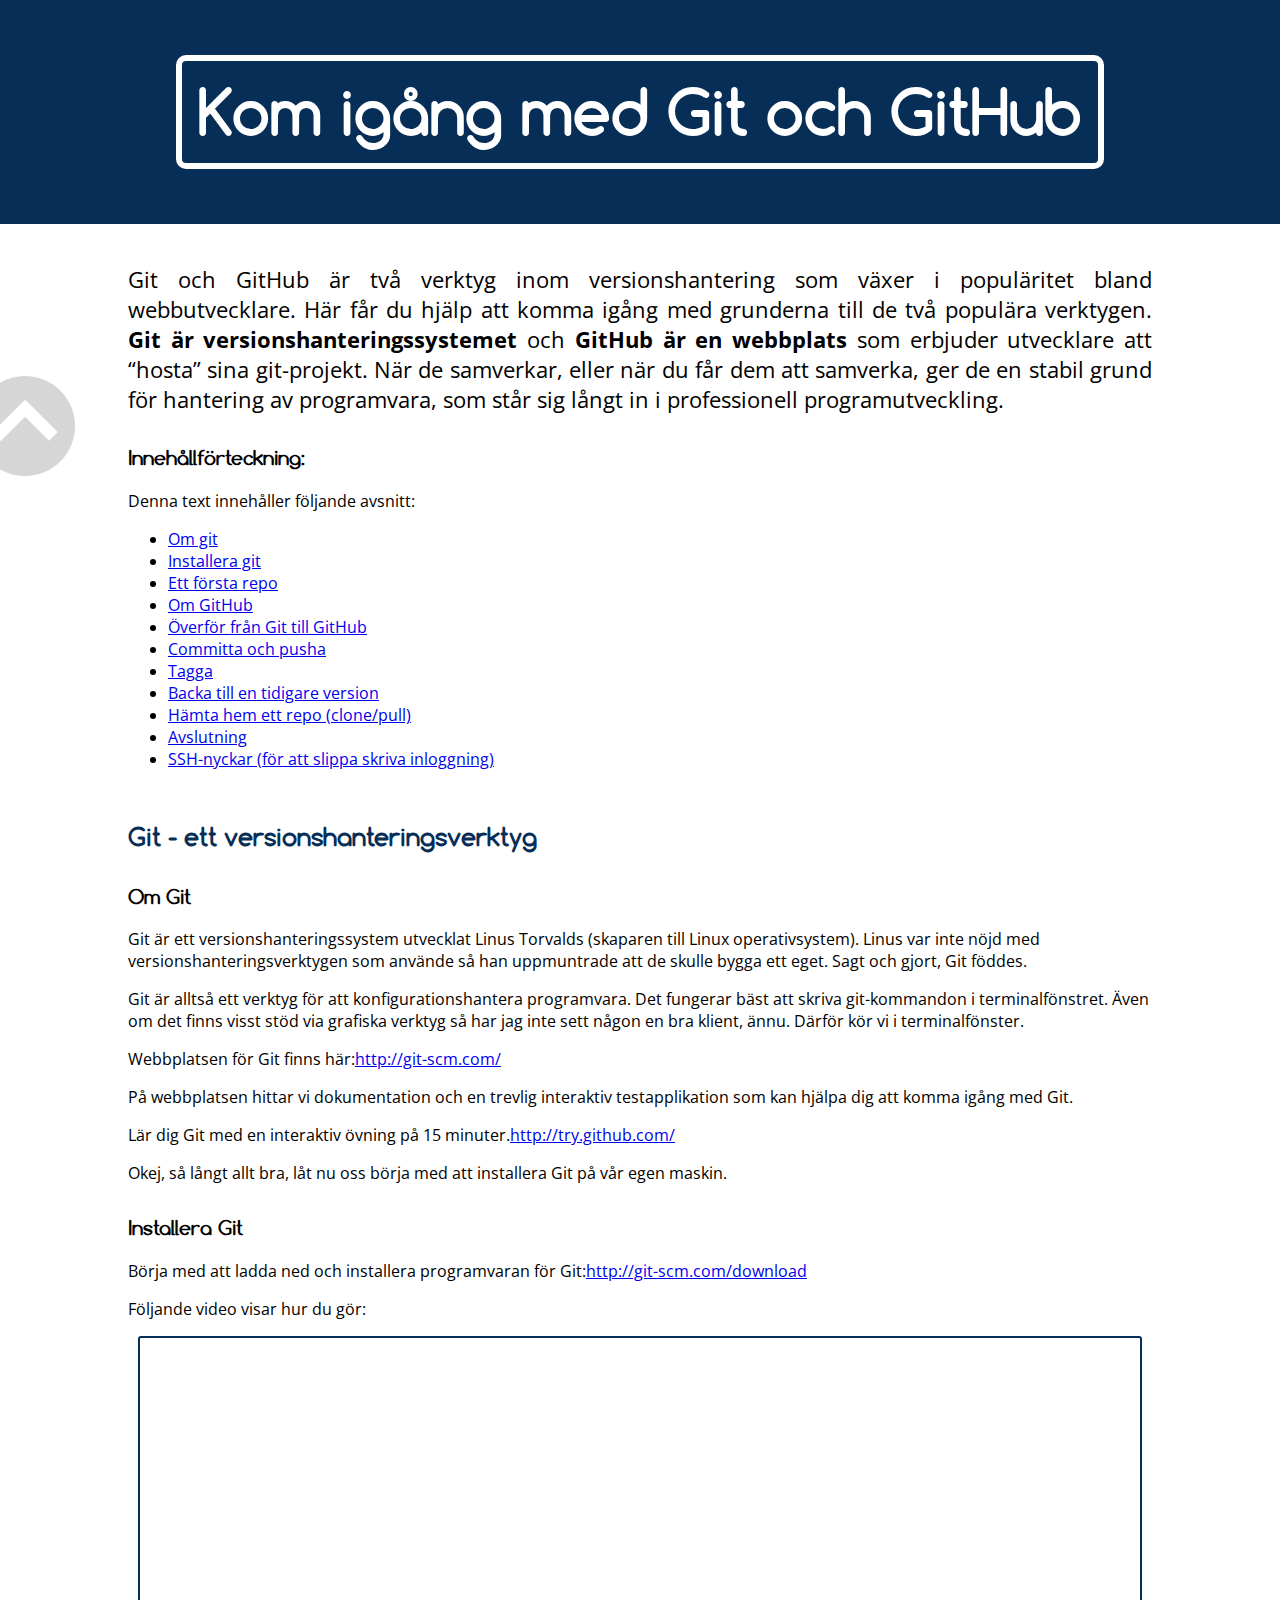
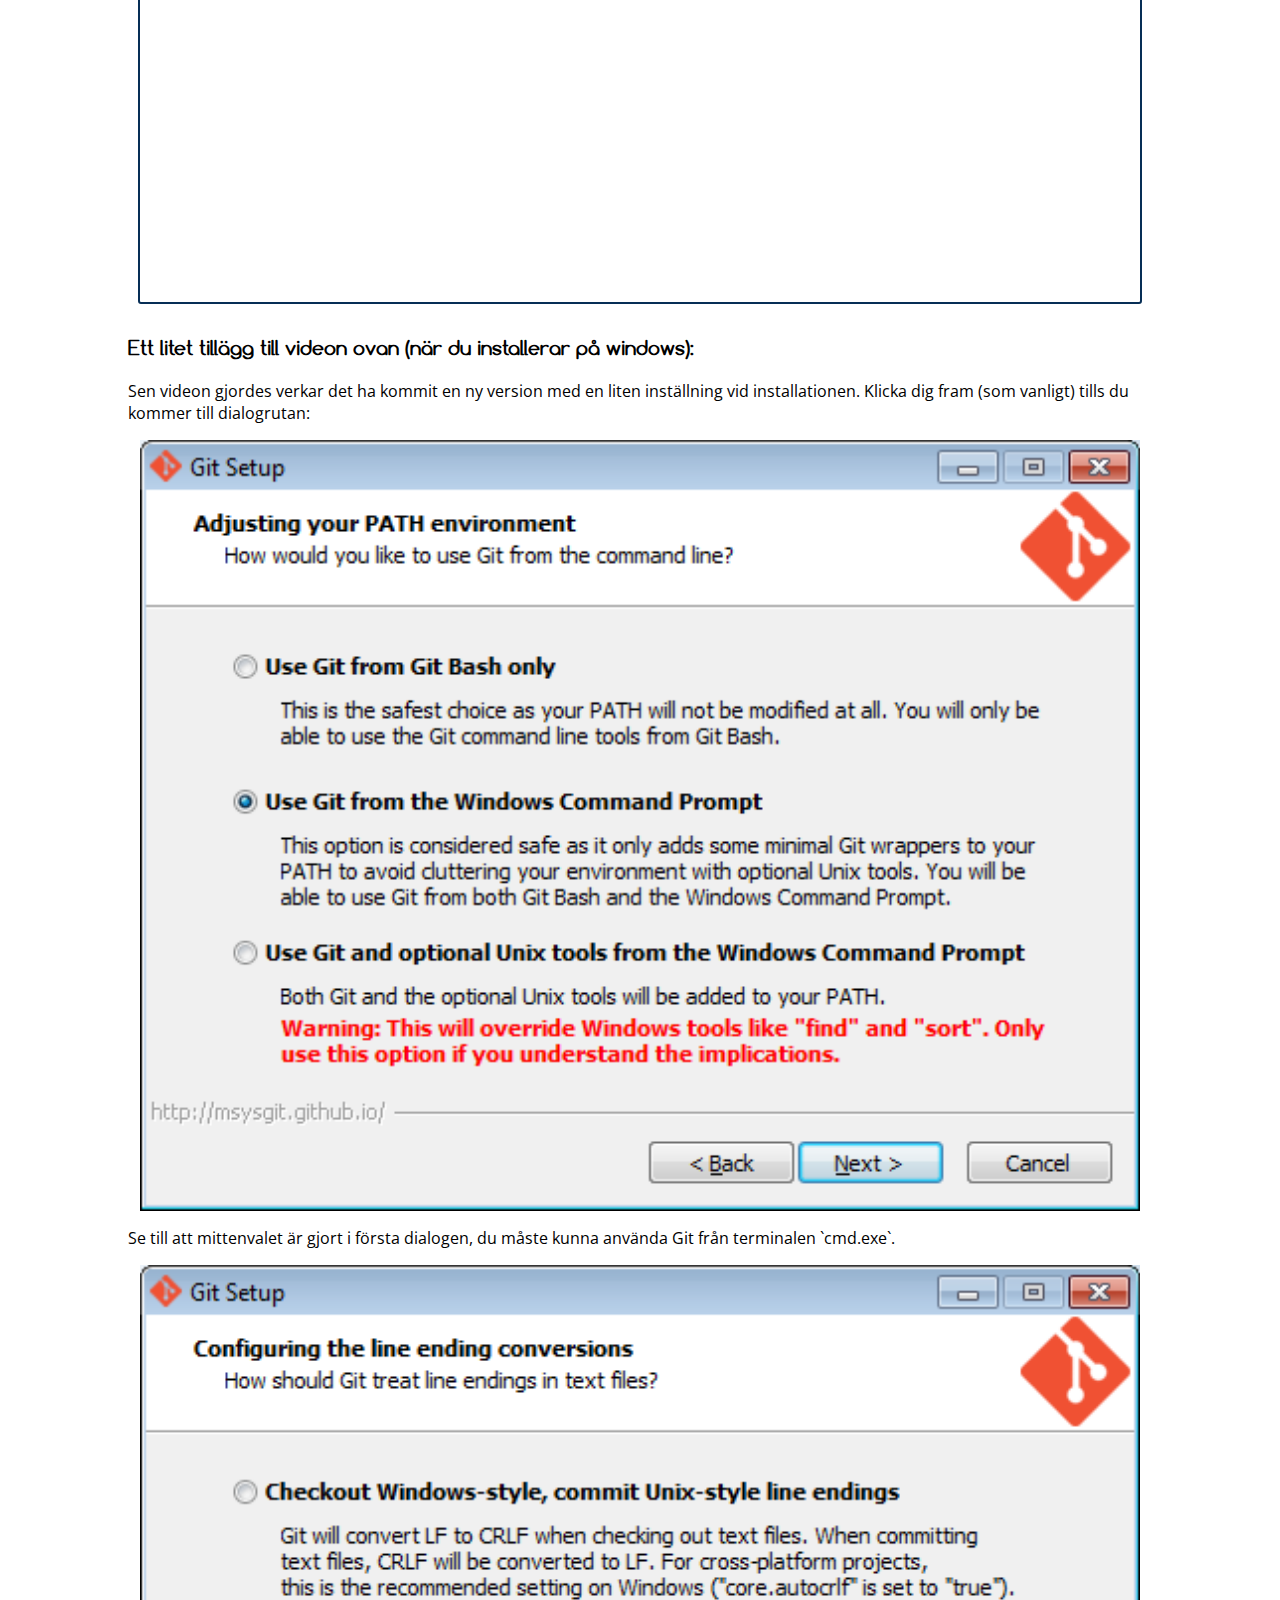
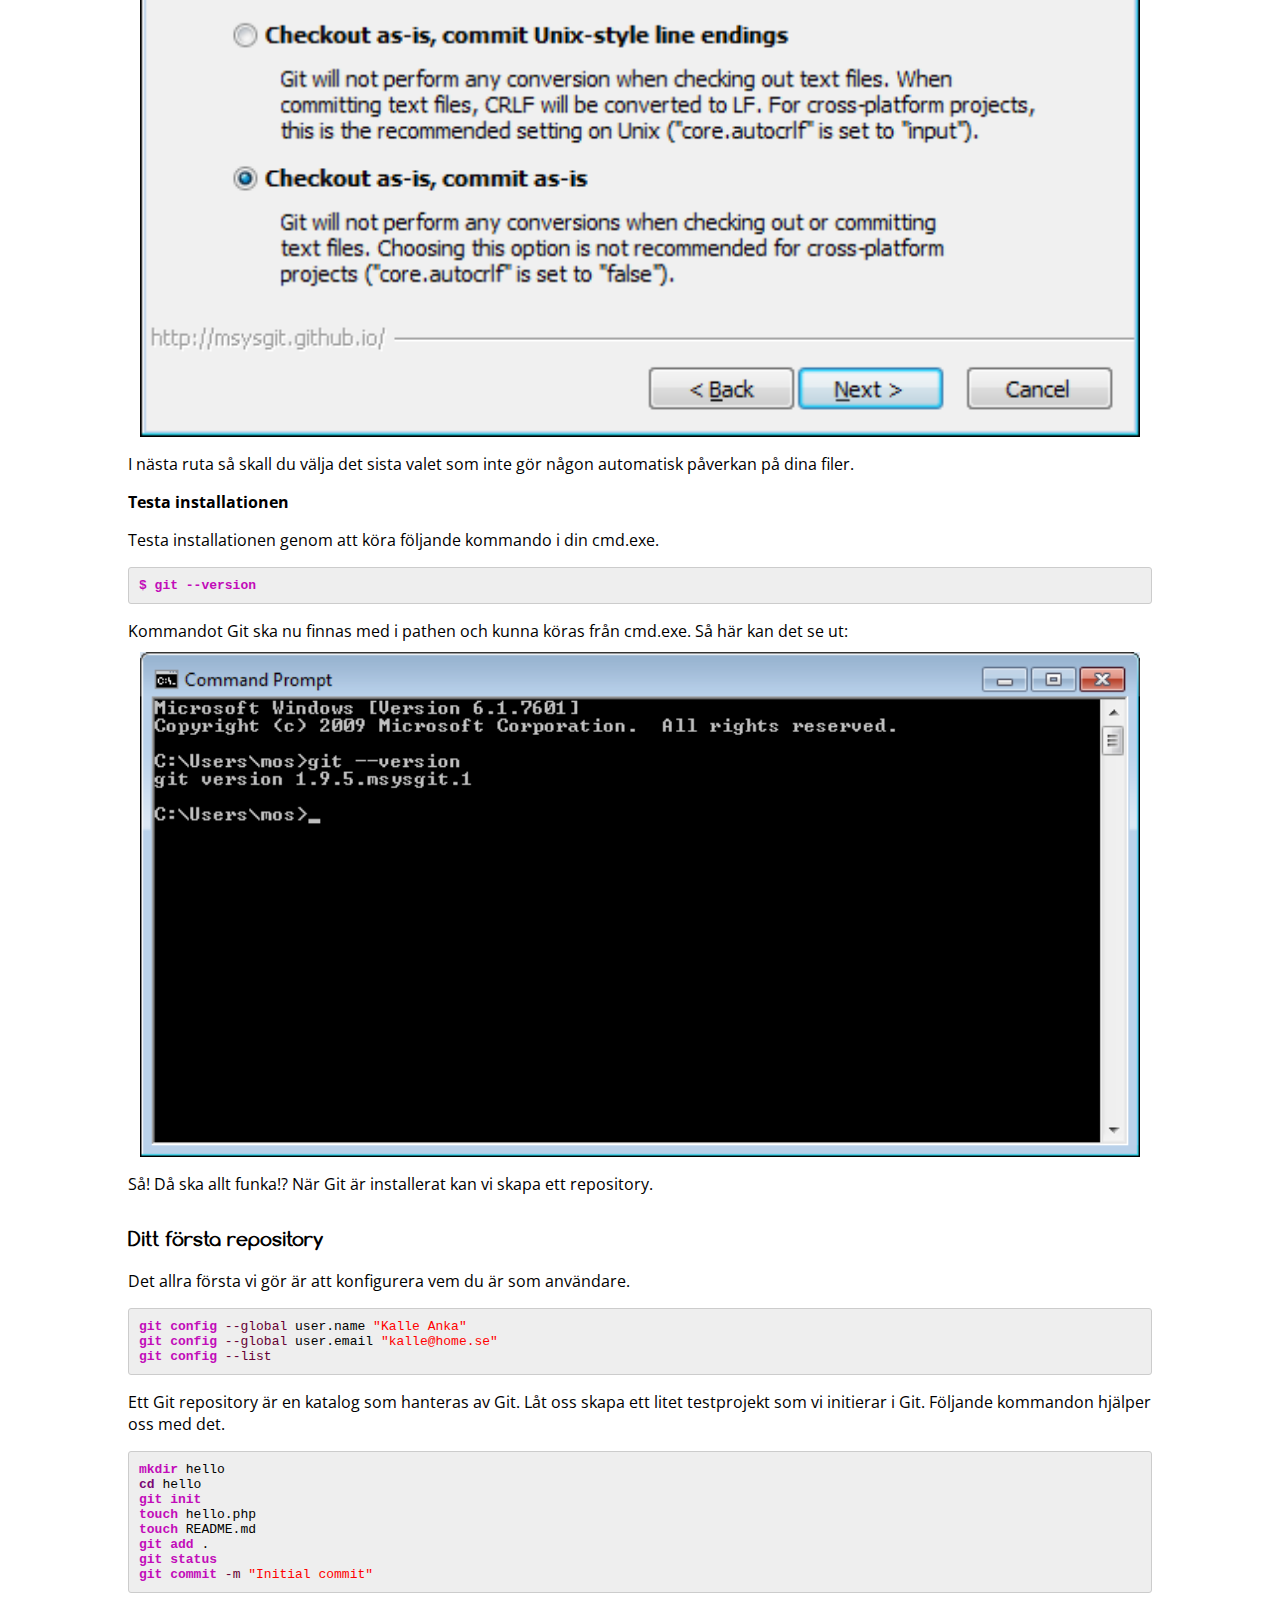
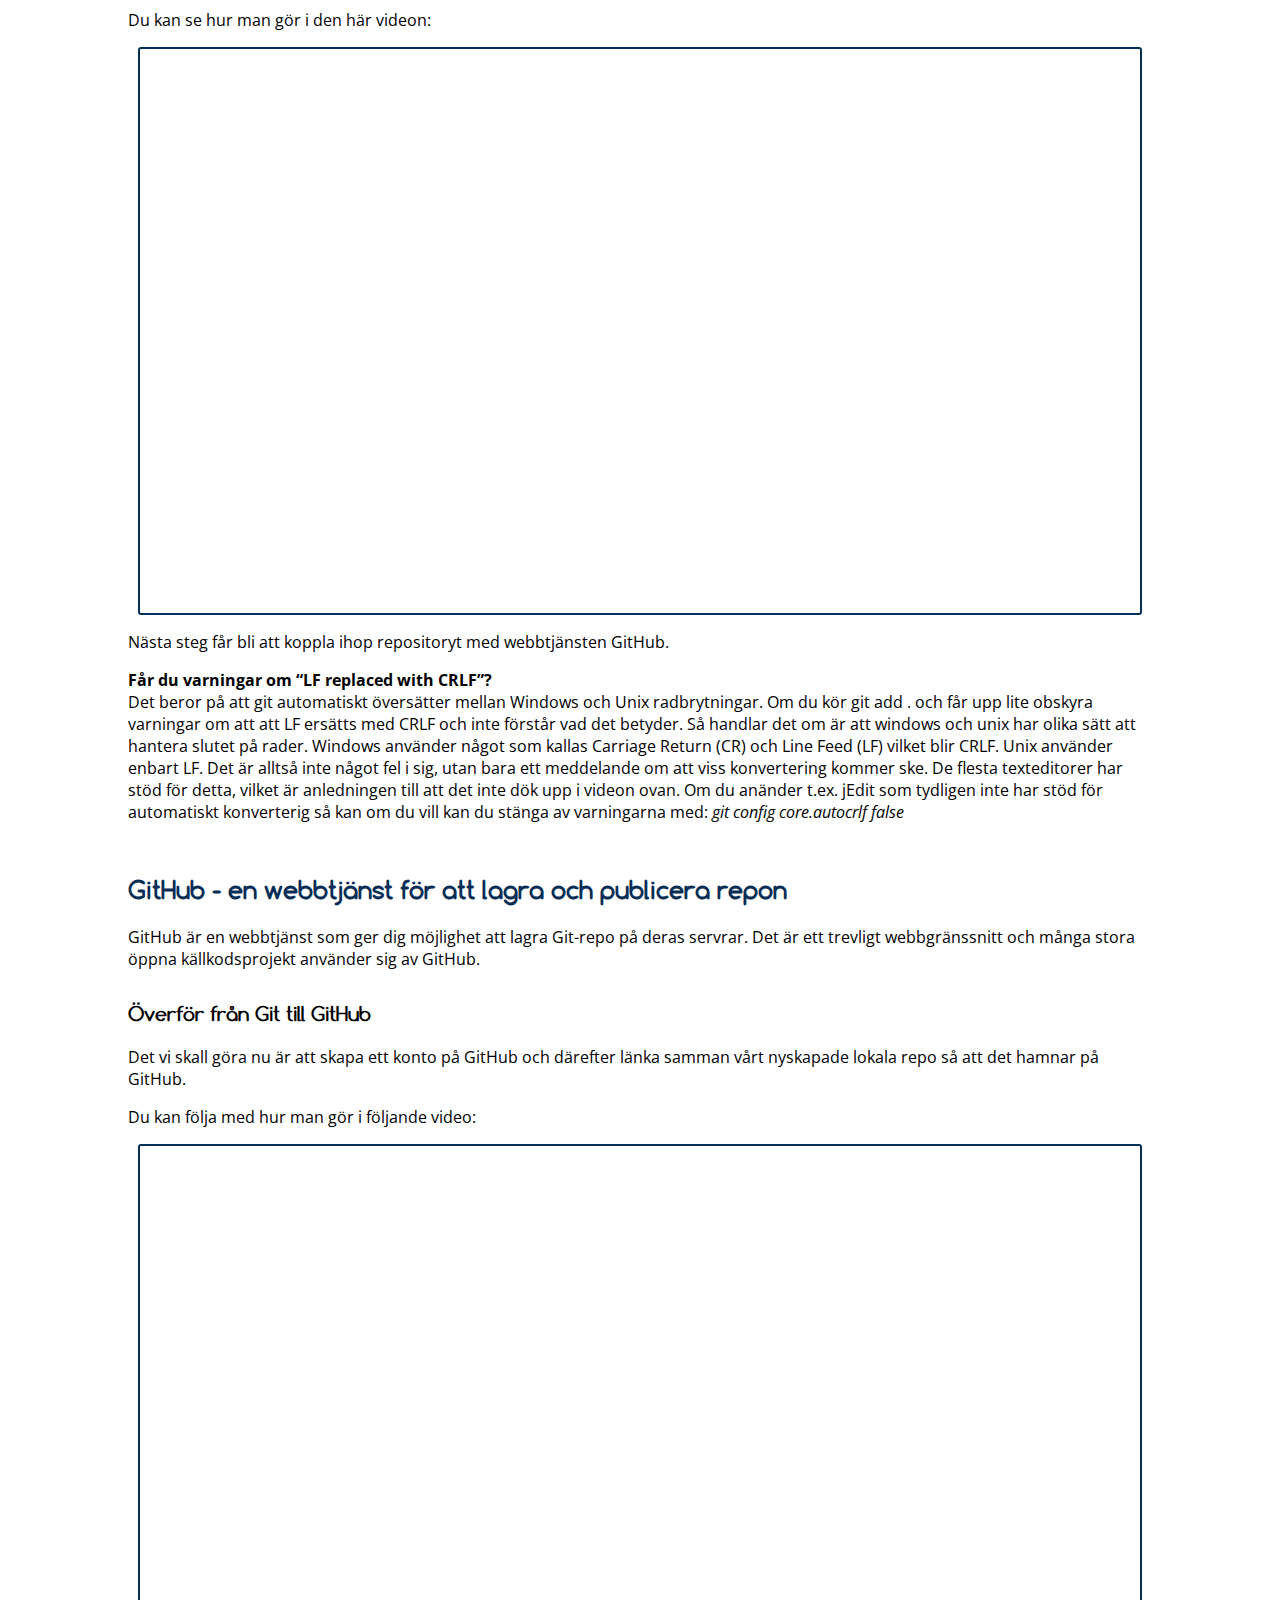
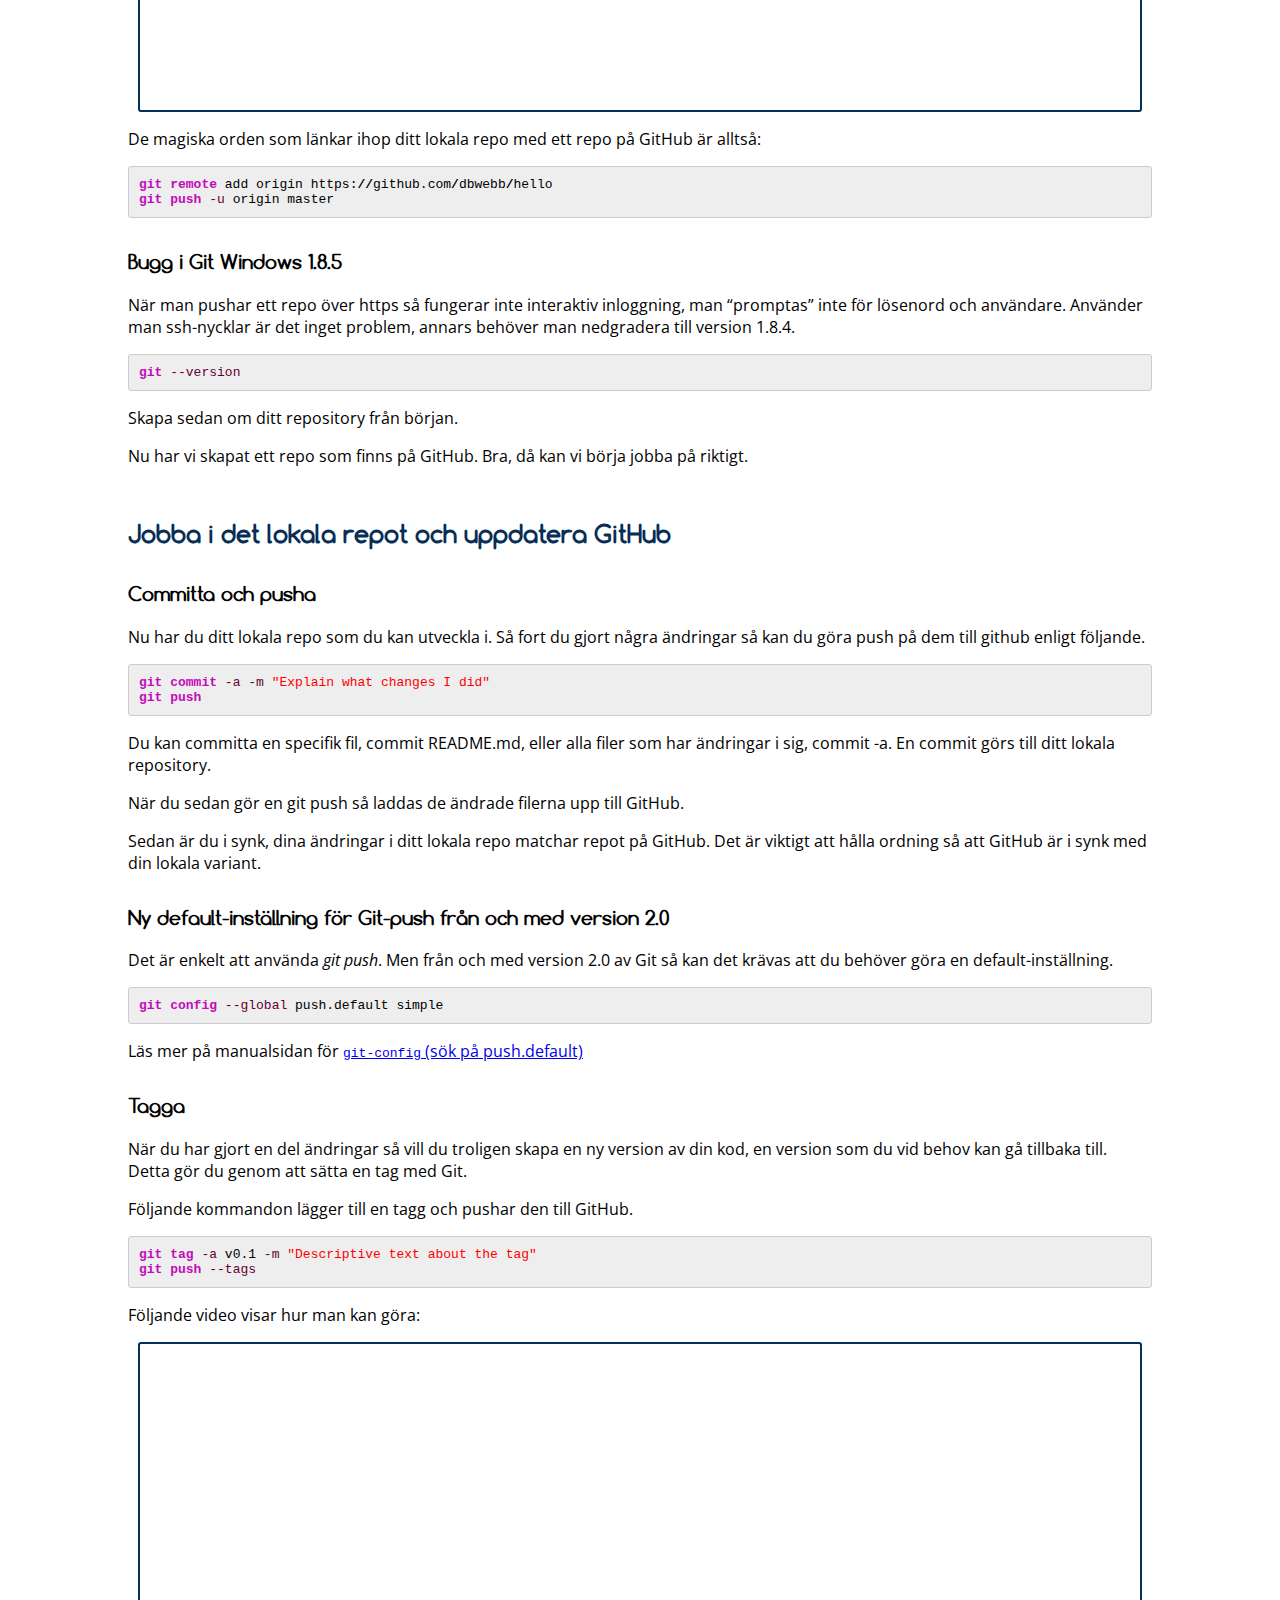
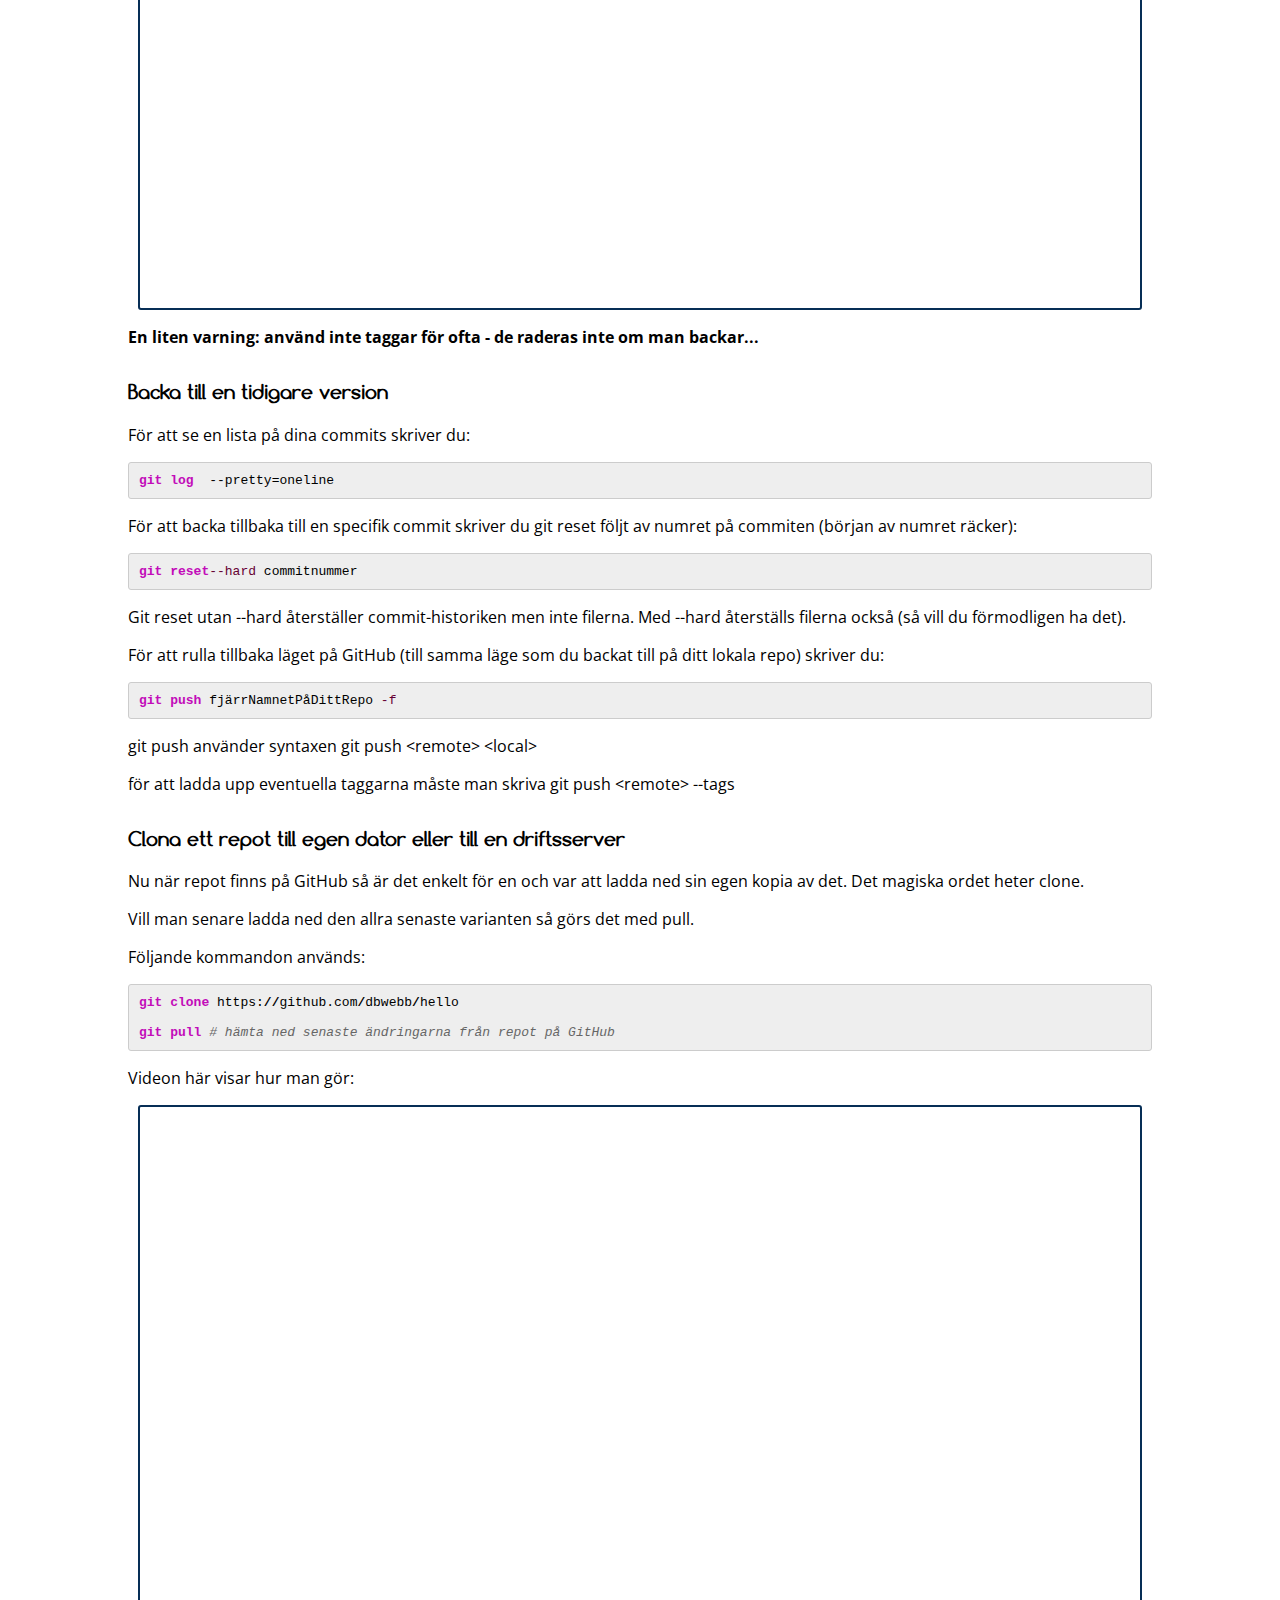
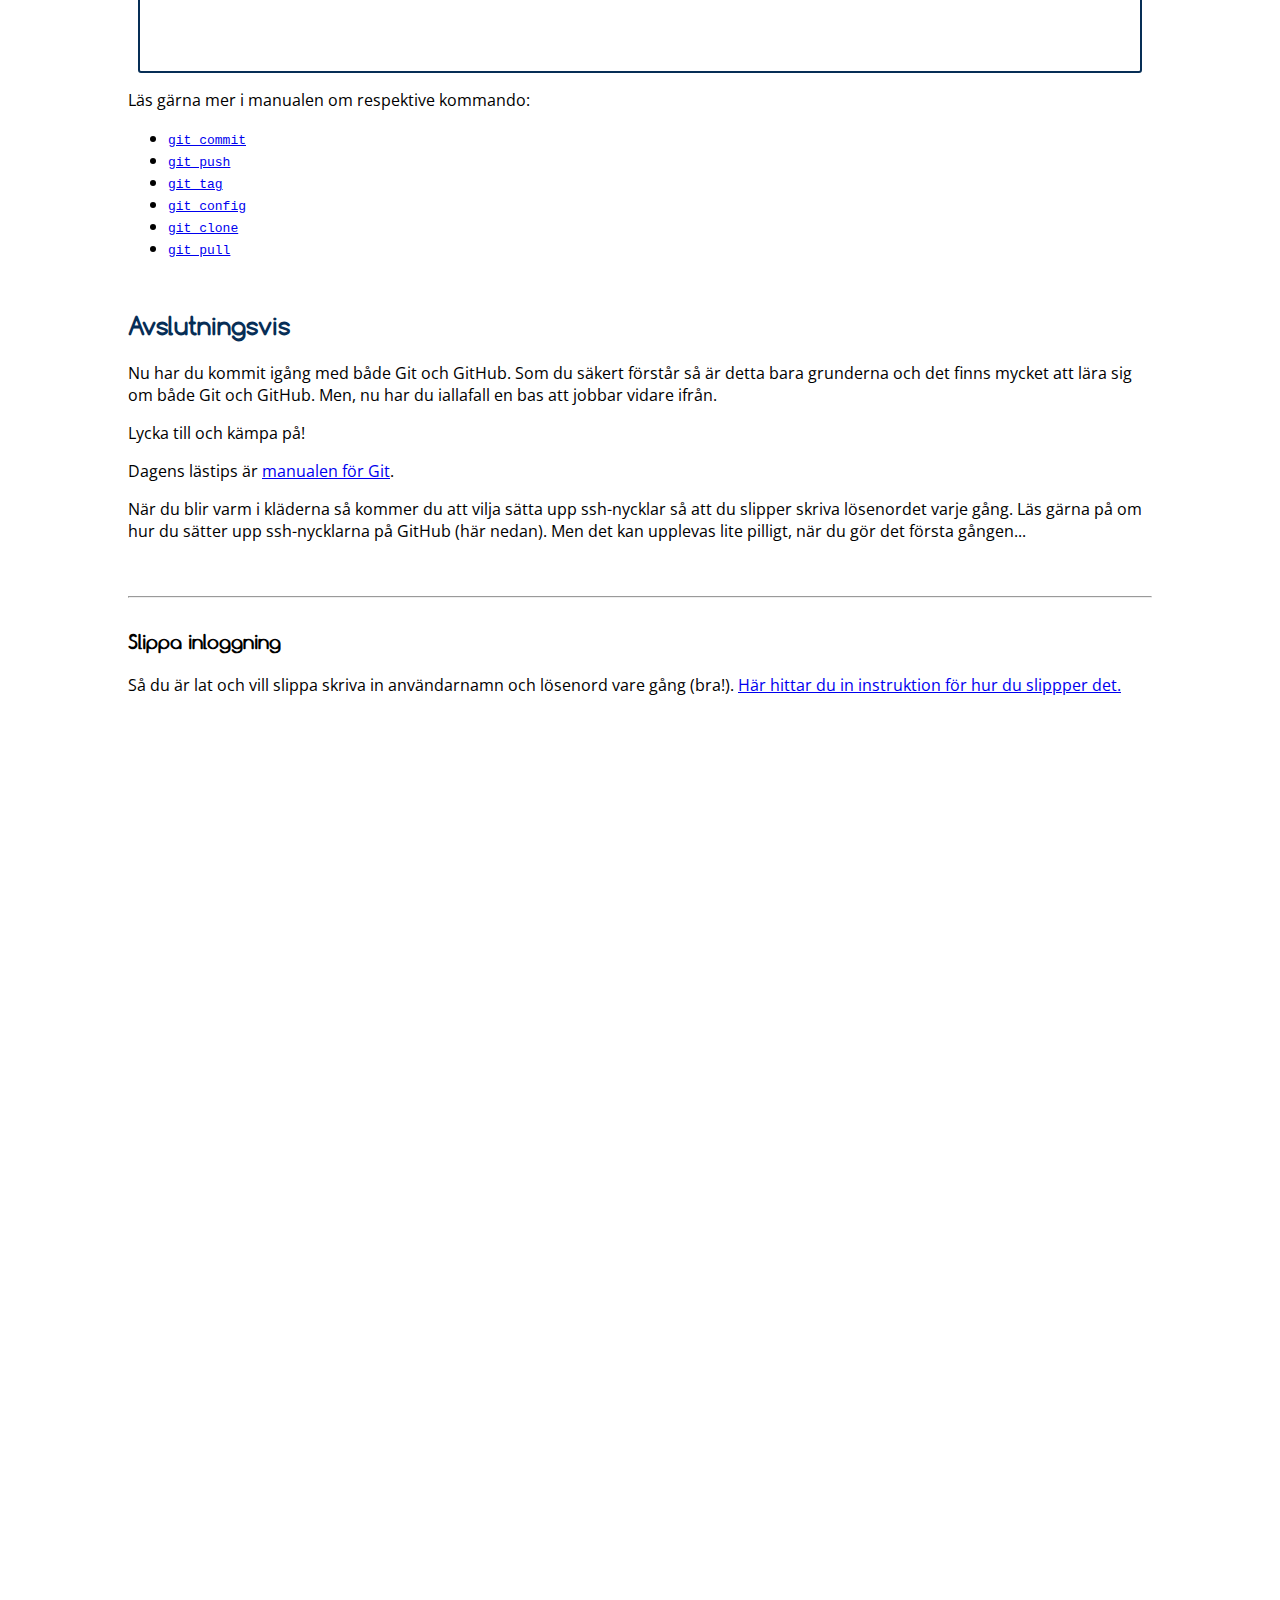
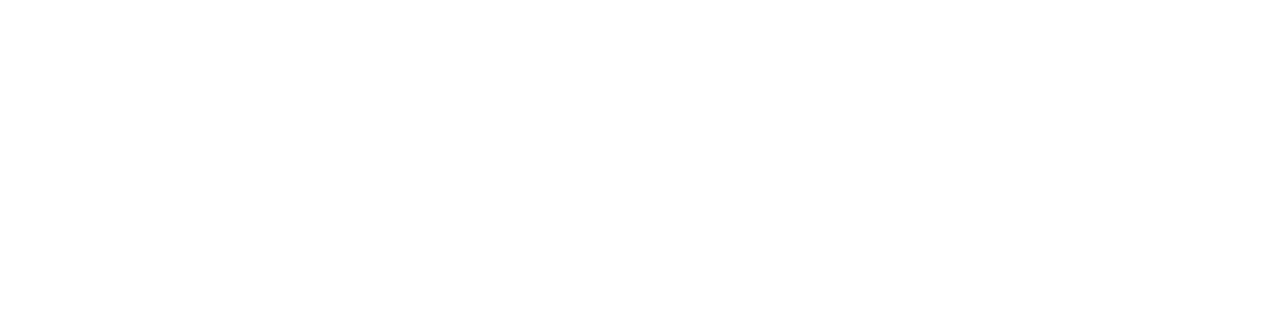
<file: git/index.html>
<!DOCTYPE html>
<html>
<head>
	<meta charset="utf-8" />
	<title>En guide till GitHub</title>
	<link rel="stylesheet" type="text/css" href="css/style.css">
	<link href='https://fonts.googleapis.com/css?family=Open+Sans:400,300' rel='stylesheet' type='text/css'>
</head>
<body>

<a href="#top"><div id="totop"><img src="img/up-grey-arrow.png"></div></a>
<a name="top"><header>
<h1>Kom igång med Git och GitHub</h1>
</header></a>

<article>
<p class="ingress">Git och GitHub är två verktyg inom versionshantering som växer i populäritet bland webbutvecklare. Här får du hjälp att komma igång med grunderna till de två populära verktygen. <strong>Git är versionshanteringssystemet</strong> och <strong>GitHub är en webbplats</strong> som erbjuder utvecklare att “hosta” sina git-projekt. När de samverkar, eller när du får dem att samverka, ger de en stabil grund för hantering av programvara, som står sig långt in i professionell programutveckling.</p>

<div>
<h3>Innehållförteckning:</h3>
<p>Denna text innehåller följande avsnitt:</p>
<ul>
	<li><a href="#aboutgit">Om git</a></li>
	<li><a href="#installgit">Installera git</a></li>
	<li><a href="#firstrepo">Ett första repo</a></li>
	<li><a href="#aboutgithub">Om GitHub</a></li>
	<li><a href="#transfertogithub">Överför från Git till GitHub</a></li>
	<li><a href="#commitpush">Committa och pusha</a></li>
	<li><a href="#tag">Tagga</a></li>
	<li><a href="#reset">Backa till en tidigare version</a></li>
	<li><a href="#clone">Hämta hem ett repo (clone/pull)</a></li>
	<li><a href="#resume">Avslutning</a></li>
	<li><a href="#nologin">SSH-nyckar (för att slippa skriva inloggning)</a></li>
</ul>
</div>

<h2>Git - ett versionshanteringsverktyg</h2>

<a name="aboutgit"><h3>Om Git</h3></a>

<p>Git är ett versionshanteringssystem utvecklat Linus Torvalds (skaparen till Linux operativsystem). Linus var inte nöjd med versionshanteringsverktygen som använde så han uppmuntrade att de skulle bygga ett eget. Sagt och gjort, Git föddes.</p>

<p>Git är alltså ett verktyg för att konfigurationshantera programvara. Det fungerar bäst att skriva git-kommandon i terminalfönstret. Även om det finns visst stöd via grafiska verktyg så har jag inte sett någon en bra klient, ännu. Därför kör vi i terminalfönster.</p>

<p>Webbplatsen för Git finns här:<a href="http://git-scm.com/">http://git-scm.com/</a>

<p>På webbplatsen hittar vi dokumentation och en trevlig interaktiv testapplikation som kan hjälpa dig att komma igång med Git.</p>

<p>Lär dig Git med en interaktiv övning på 15 minuter.<a href="http://try.github.com">http://try.github.com/</a></p>

<p>Okej, så långt allt bra, låt nu oss börja med att installera Git på vår egen maskin.</p>

<a name="installgit"><h3>Installera Git</h3></a>

<p>Börja med att ladda ned och installera programvaran för Git:<a href="http://git-scm.com/download">http://git-scm.com/download</a></p>

<p>Följande video visar hur du gör:</p>

<iframe src="https://www.youtube.com/embed/QvZXkGrHi-Y" frameborder="0" allowfullscreen></iframe>

<h3>Ett litet tillägg till videon ovan (när du installerar på windows):</h3>
<p>Sen videon gjordes verkar det ha kommit en ny version med en liten inställning vid installationen. Klicka dig fram (som vanligt) tills du kommer till dialogrutan:</p>

<img src="img/git-install-to-path.png" alt="ange installationssökväg">

<p>Se till att mittenvalet är gjort i första dialogen, du måste kunna använda Git från terminalen `cmd.exe`.</p>

<img src="img/git-install-as-is.png" alt="ange installationssökväg">

<p>I nästa ruta så skall du välja det sista valet som inte gör någon automatisk påverkan på dina filer.</p>

<p><strong>Testa installationen</strong></p>

<p>Testa installationen genom att köra följande kommando i din cmd.exe.</p>

<pre class="bash geshi">
<span class="kw2">$ git --version</span>
</pre>

<p>Kommandot Git  ska nu finnas med i pathen och kunna köras från cmd.exe. Så här kan det se ut:

<img src="img/git-version.png" alt="ange installationssökväg">

<p>Så! Då ska allt funka!? När Git är installerat kan vi skapa ett repository.</p>

<a name="firstrepo"><h3>Ditt första repository</h3></a>

<p>Det allra första vi gör är att konfigurera vem du är som användare.</p>

<pre class="bash geshi">
<span class="kw2">git config</span> <span class="re5">--global</span> user.name <span class="st0">"Kalle Anka"</span>
<span class="kw2">git config</span> <span class="re5">--global</span> user.email <span class="st0">"kalle@home.se"</span>
<span class="kw2">git config</span> <span class="re5">--list</span>
</pre>

<p>Ett Git repository är en katalog som hanteras av Git. Låt oss skapa ett litet testprojekt som vi initierar i Git. Följande kommandon hjälper oss med det.</p>

<pre class="bash geshi">
<span class="kw2">mkdir</span> hello
<span class="kw3">cd</span> hello
<span class="kw2">git init</span>
<span class="kw2">touch</span> hello.php 
<span class="kw2">touch</span> README.md
<span class="kw2">git add</span> .
<span class="kw2">git status</span>
<span class="kw2">git commit</span> <span class="re5">-m</span> <span class="st0">"Initial commit"</span></pre>

<p>Du kan se hur man gör i den här videon:</p>

<iframe  src="https://www.youtube.com/embed/08akJnBmrwo" frameborder="0" allowfullscreen></iframe>

<p>Nästa steg får bli att koppla ihop repositoryt med webbtjänsten GitHub.</p>

<p><strong>Får du varningar om “LF replaced with CRLF”? </strong><br/>
Det beror på att git automatiskt översätter mellan Windows och Unix radbrytningar. Om du kör git add . och får upp lite obskyra varningar om att att LF ersätts med CRLF och inte förstår vad det betyder. Så handlar det om är att windows och unix har olika sätt att hantera slutet på rader. Windows använder något som kallas Carriage Return (CR) och Line Feed (LF) vilket blir CRLF. Unix använder enbart LF. 
Det är alltså inte något fel i sig, utan bara ett meddelande om att viss konvertering kommer ske. De flesta texteditorer har stöd för detta, vilket är anledningen till att det inte dök upp i videon ovan. Om du anänder t.ex. jEdit som tydligen inte har stöd för automatiskt konverterig så kan om du vill kan du stänga av varningarna med: <em>git config core.autocrlf false </em></p>

<a name="aboutgithub"><h2>GitHub - en webbtjänst för att lagra och publicera repon</h2></a>

<p>GitHub är en webbtjänst som ger dig möjlighet att lagra Git-repo på deras servrar. Det är ett trevligt webbgränssnitt och många stora öppna källkodsprojekt använder sig av GitHub.</p>

<a name="transfertogithub"><h3>Överför från Git till GitHub</h3></a>

<p>Det vi skall göra nu är att skapa ett konto på GitHub och därefter länka samman vårt nyskapade lokala repo så att det hamnar på GitHub.</p>

<p>Du kan följa med hur man gör i följande video:</p>

<iframe src="https://www.youtube.com/embed/f5vNcvG6z1Q" frameborder="0" allowfullscreen></iframe>

<p>De magiska orden som länkar ihop ditt lokala repo med ett repo på GitHub är alltså:</p>

<pre class="bash geshi">
<span class="kw2">git remote</span> add origin https:<span class="sy0">//</span>github.com<span class="sy0">/</span>dbwebb<span class="sy0">/</span>hello
<span class="kw2">git push</span> <span class="re5">-u</span> origin master
</pre>

<h3>Bugg i Git Windows 1.8.5</h3>

<p>När man pushar ett repo över https så fungerar inte interaktiv inloggning, man “promptas” inte för lösenord och användare. Använder man ssh-nycklar är det inget problem, annars behöver man nedgradera till version 1.8.4.</p>

<pre class="bash geshi"><span class="kw2">git</span> <span class="re5">--version</span></pre>

<p>Skapa sedan om ditt repository från början.</p>

<p>Nu har vi skapat ett repo som finns på GitHub. Bra, då kan vi börja jobba på riktigt.</p>

<h2>Jobba i det lokala repot och uppdatera GitHub</h2>

<a name="commitpush"><h3>Committa och pusha</h3>

<p>Nu har du ditt lokala repo som du kan utveckla i. Så fort du gjort några ändringar så kan du göra push på dem till github enligt följande.</p>

<pre class="bash geshi"><span class="kw2">git commit</span> <span class="re5">-a</span> <span class="re5">-m</span> <span class="st0">"Explain what changes I did"</span> 
<span class="kw2">git push</span></pre>

<p>Du kan committa en specifik fil, commit README.md, eller alla filer som har ändringar i sig, commit -a. En commit görs till ditt lokala repository.</p>

<p>När du sedan gör en git push så laddas de ändrade filerna upp till GitHub.</p>

<p>Sedan är du i synk, dina ändringar i ditt lokala repo matchar repot på GitHub. Det är viktigt att hålla ordning så att GitHub är i synk med din lokala variant.</p>

<h3>Ny default-inställning för Git-push från och med version 2.0</h3>

<p>Det är enkelt att använda <em>git push</em>. Men från och med version 2.0 av Git så kan det krävas att du behöver göra en default-inställning.</p>

<pre class="bash geshi"><span class="kw2">git config</span> <span class="re5">--global</span> push.default simple</pre>

<p>Läs mer på manualsidan för <a href="http://git-scm.com/docs/git-config"><code>git-config</code> (sök på push.default)</a></p>

<a name="tag"><h3>Tagga</h3></a>

<p>När du har gjort en del ändringar så vill du troligen skapa en ny version av din kod, en version som du vid behov kan gå tillbaka till. Detta gör du genom att sätta en tag med Git.</p>

<p>Följande kommandon lägger till en tagg och pushar den till GitHub.</p>

<pre class="bash geshi"><span class="kw2">git tag</span> <span class="re5">-a</span> v0.1 <span class="re5">-m</span> <span class="st0">"Descriptive text about the tag"</span> 
<span class="kw2">git push</span> <span class="re5">--tags</span></pre>

<p>Följande video visar hur man kan göra:</p>

<iframe src="https://www.youtube.com/embed/8yulcmIfWD8" frameborder="0" allowfullscreen></iframe>

<p><strong>En liten varning: använd inte taggar för ofta - de raderas inte om man backar...</strong></p>

<a name="reset"><h3>Backa till en tidigare version</h3></a>

<p>För att se en lista på dina commits skriver du:</p>

<pre class="bash geshi"><span class="kw2">git log </span> --pretty=oneline</pre>

<p>För att backa tillbaka till en specifik commit skriver du git reset följt av numret på commiten (början av numret räcker): </p>

<pre class="bash geshi"><span class="kw2">git reset</span><span class="re5">--hard</span> commitnummer</pre>

<p>Git reset utan --hard återställer commit-historiken men inte filerna. Med --hard återställs filerna också (så vill du förmodligen ha det).</p>

<p>För att rulla tillbaka läget på GitHub (till samma läge som du backat till på ditt lokala repo) skriver du: </p>

<pre class="bash geshi"><span class="kw2">git push</span> fjärrNamnetPåDittRepo <span class="re5">-f</span></pre>

<p>git push använder syntaxen git push &lt;remote&gt; &lt;local&gt;</p>
<p>för att ladda upp eventuella taggarna måste man skriva git push &lt;remote&gt; --tags	</p>

<a name="clone"><h3>Clona ett repot till egen dator eller till en driftsserver</h3></a>

<p>Nu när repot finns på GitHub så är det enkelt för en och var att ladda ned sin egen kopia av det. Det magiska ordet heter clone.</p>

<p>Vill man senare ladda ned den allra senaste varianten så görs det med pull.</p>

<p>Följande kommandon används:</p>

<pre class="bash geshi"><span class="kw2">git clone</span> https:<span class="sy0">//</span>github.com<span class="sy0">/</span>dbwebb<span class="sy0">/</span>hello
&nbsp;
<span class="kw2">git pull</span> <span class="co0"># hämta ned senaste ändringarna från repot på GitHub</span></pre>

<p>Videon här visar hur man gör:</p>

<iframe  src="https://www.youtube.com/embed/hCYgEqiKOjE" frameborder="0" allowfullscreen></iframe>

<p>Läs gärna mer i manualen om respektive kommando:</p>
<ul>
<li><a href="http://git-scm.com/docs/git-commit"><code>git commit</code></a></li>
<li><a href="http://git-scm.com/docs/git-push"><code>git push</code></a></li>
<li><a href="http://git-scm.com/docs/git-tag"><code>git tag</code></a></li>
<li><a href="http://git-scm.com/docs/git-config"><code>git config</code></a></li>
<li><a href="http://git-scm.com/docs/git-clone"><code>git clone</code></a></li>
<li><a href="http://git-scm.com/docs/git-clone"><code>git pull</code></a></li>
</ul>

<a name="resume"><h2>Avslutningsvis</h2></a>

Nu har du kommit igång med både Git och GitHub. Som du säkert förstår så är detta bara grunderna och det finns mycket att lära sig om både Git och GitHub. Men, nu har du iallafall en bas att jobbar vidare ifrån.</p>

<p>Lycka till och kämpa på!</p>

<p>Dagens lästips är <a href="http://git-scm.com/book">manualen för Git</a>.</p>

<p>När du blir varm i kläderna så kommer du att vilja sätta upp ssh-nycklar så att du slipper skriva lösenordet varje gång. Läs gärna på om hur du sätter upp ssh-nycklarna på GitHub (här nedan). Men det kan upplevas lite pilligt, när du gör det första gången... </p>

<p>&nbsp;</p>

<hr>

<a name="nologin"><h3>Slippa inloggning</h3></a>
<p>Så du är lat och vill slippa skriva in användarnamn och lösenord vare gång (bra!). <a href="https://help.github.com/articles/generating-ssh-keys">Här hittar du in instruktion för hur du slippper det.</a> 
</article>

</body>
</html>
</file>
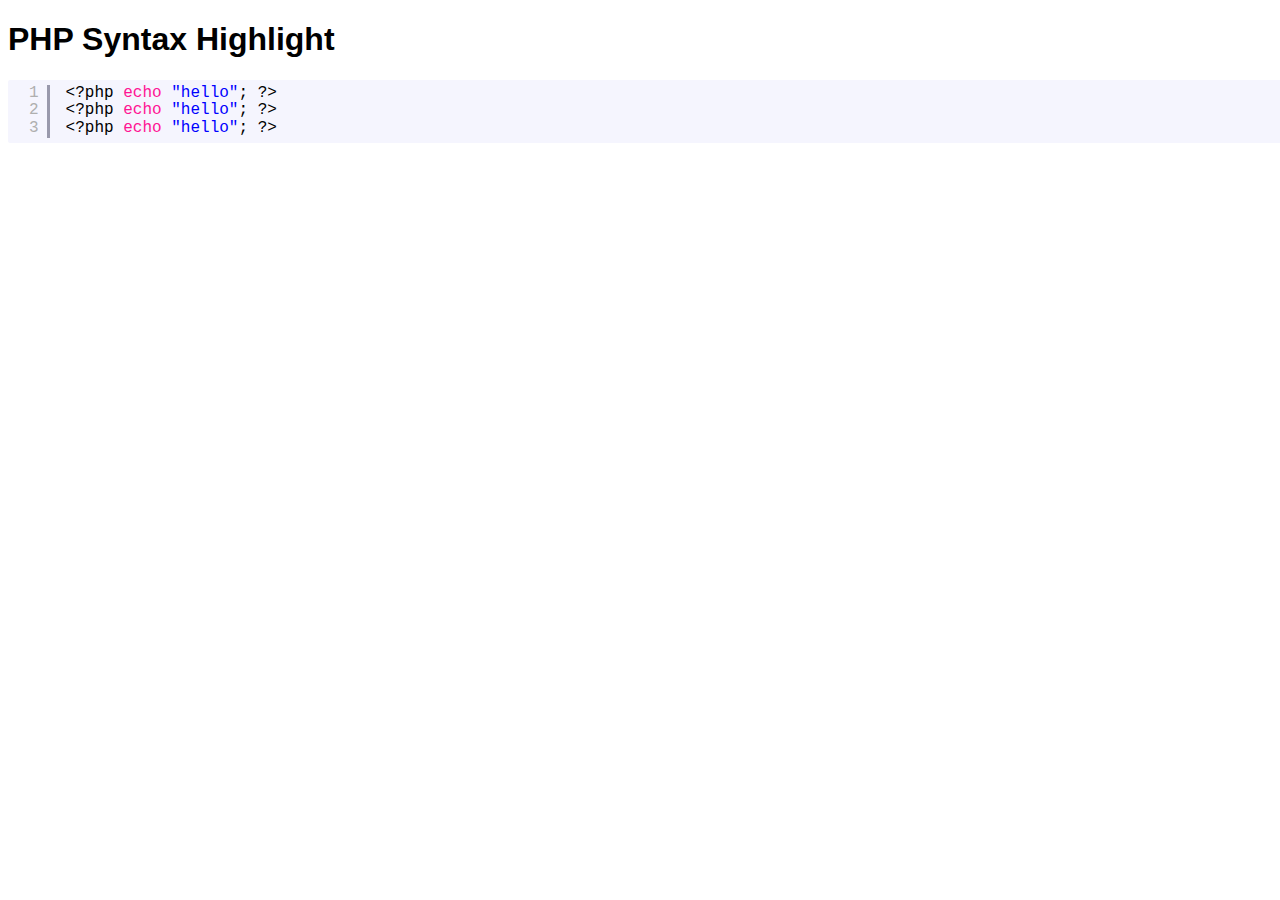
<file: syntaxhilight/index.html>
<!DOCTYPE html PUBLIC "-//W3C//DTD XHTML 1.0 Strict//EN" "http://www.w3.org/TR/xhtml1/DTD/xhtml1-strict.dtd">
<html xmlns="http://www.w3.org/1999/xhtml" xml:lang="en" lang="en">
<head>
	<meta http-equiv="Content-Type" content="text/html; charset=UTF-8" />
	<title>Hello SyntaxHighlighter</title>
	<script src="scripts/shCore.js"></script>
    <script src="scripts/shBrushPhp.js"></script>
	<link  rel="stylesheet" href="styles/shCoreDefault.css"/>
	<script>SyntaxHighlighter.all();</script>
    <style>
    .syntaxhighlighter { 
        overflow-y: hidden !important; 
        overflow-x: auto !important;
        border: 1px solid #;
        border-radius: 2px;
        padding: 5px;
        background: #f5f5fe !important;
    }
        .syntaxhighlighter .line.alt2{ background: #f5f5fe !important;}
        .syntaxhighlighter .line.alt1{ background: #f5f5fe !important;}
        .syntaxhighlighter .gutter .line{ border-right: 3px solid #9999ac !important;}
    .toolbar{ display: none !important;} 
    </style>
</head>

<body style="background: white; font-family: Helvetica">

<h1>PHP Syntax Highlight</h1>

    
<pre class="brush:php">
&lt;?php echo "hello"; ?&gt;
&lt;?php echo "hello"; ?&gt;
&lt;?php echo "hello"; ?&gt;
</pre>

</html>
</file>
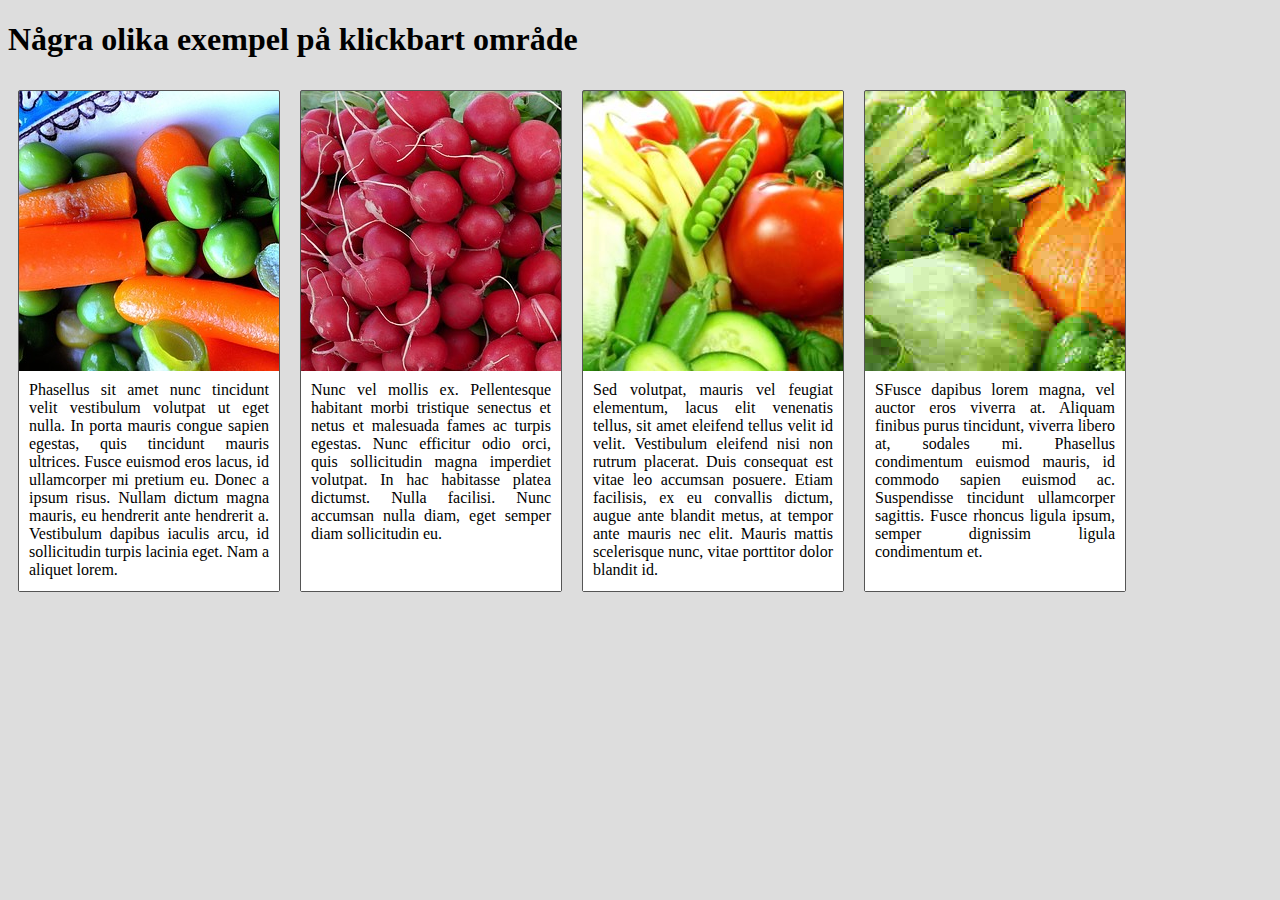
<file: klickbara regioner/click.html>
<!DOCTYPE html>
<html>

<head>
	<meta charset="utf-8" />
	<title>Exempel på klickbart område</title>
	<link rel="stylesheet" href="style.css">
</head>

<body>

	<h1>Några olika exempel på klickbart område</h1>

	<a href="img/gron.jpg" >
	<article id="art1">
		<div>Phasellus sit amet nunc tincidunt velit vestibulum volutpat ut eget nulla. In porta mauris congue sapien egestas, quis tincidunt mauris ultrices. Fusce euismod eros lacus, id ullamcorper mi pretium eu. Donec a ipsum risus. Nullam dictum magna mauris, eu hendrerit ante hendrerit a. Vestibulum dapibus iaculis arcu, id sollicitudin turpis lacinia eget. Nam a aliquet lorem.</div>
	</article>
	</a>

	<a href="img/rot.jpg" >
	<article id="art2">
		<div>Nunc vel mollis ex. Pellentesque habitant morbi tristique senectus et netus et malesuada fames ac turpis egestas. Nunc efficitur odio orci, quis sollicitudin magna imperdiet volutpat. In hac habitasse platea dictumst. Nulla facilisi. Nunc accumsan nulla diam, eget semper diam sollicitudin eu.</div>
		<img alt="follow link" src="img/link512.png" />
	</article>
	</a>

	<a href="img/bland.jpg" >
	<article id="art3">
		<div>Sed volutpat, mauris vel feugiat elementum, lacus elit venenatis tellus, sit amet eleifend tellus velit id velit. Vestibulum eleifend nisi non rutrum placerat. Duis consequat est vitae leo accumsan posuere. Etiam facilisis, ex eu convallis dictum, augue ante blandit metus, at tempor ante mauris nec elit. Mauris mattis scelerisque nunc, vitae porttitor dolor blandit id. </div>
		<div class="overlay"></div>
	</article>
	</a>

	<a href="img/brok.jpg" >
	<article id="art4">
		<div>SFusce dapibus lorem magna, vel auctor eros viverra at. Aliquam finibus purus tincidunt, viverra libero at, sodales mi. Phasellus condimentum euismod mauris, id commodo sapien euismod ac. Suspendisse tincidunt ullamcorper sagittis. Fusce rhoncus ligula ipsum, semper dignissim ligula condimentum et. </div>
		<div class="overlay"></div>
		<img alt="follow link" src="img/link512.png" />
	</article>
	</a>

</body>
</html>
</file>
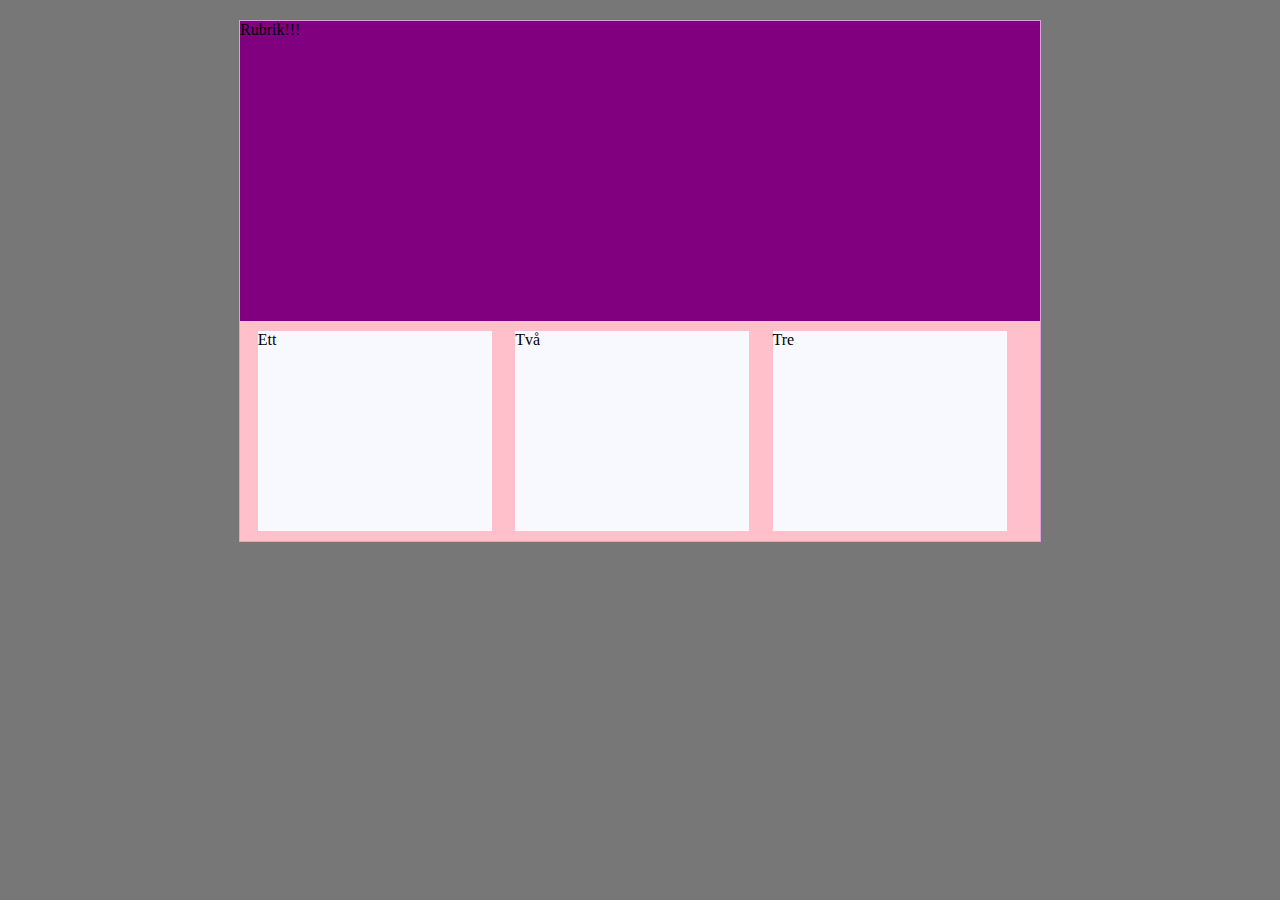
<file: layout/demo.html>
<!DOCTYPE html>
<html>
<head>
	<meta charset="utf-8">
	<meta name="viewport" content="width=device-width, initial-scale=1.0"/>
	<title>Demo av enkel layout - live from Skellefteå!</title>
	<link rel="stylesheet" type="text/css" href="style.css">
</head>


<body>
<div id="content">
	<header>Rubrik!!!</header>
	
	<div id="low" class="clear">

		<div class="ruta">Ett</div>
		<div class="ruta">Två</div>
		<div class="ruta">Tre</div>

	</div>
</div>

</body>
</html>
</file>
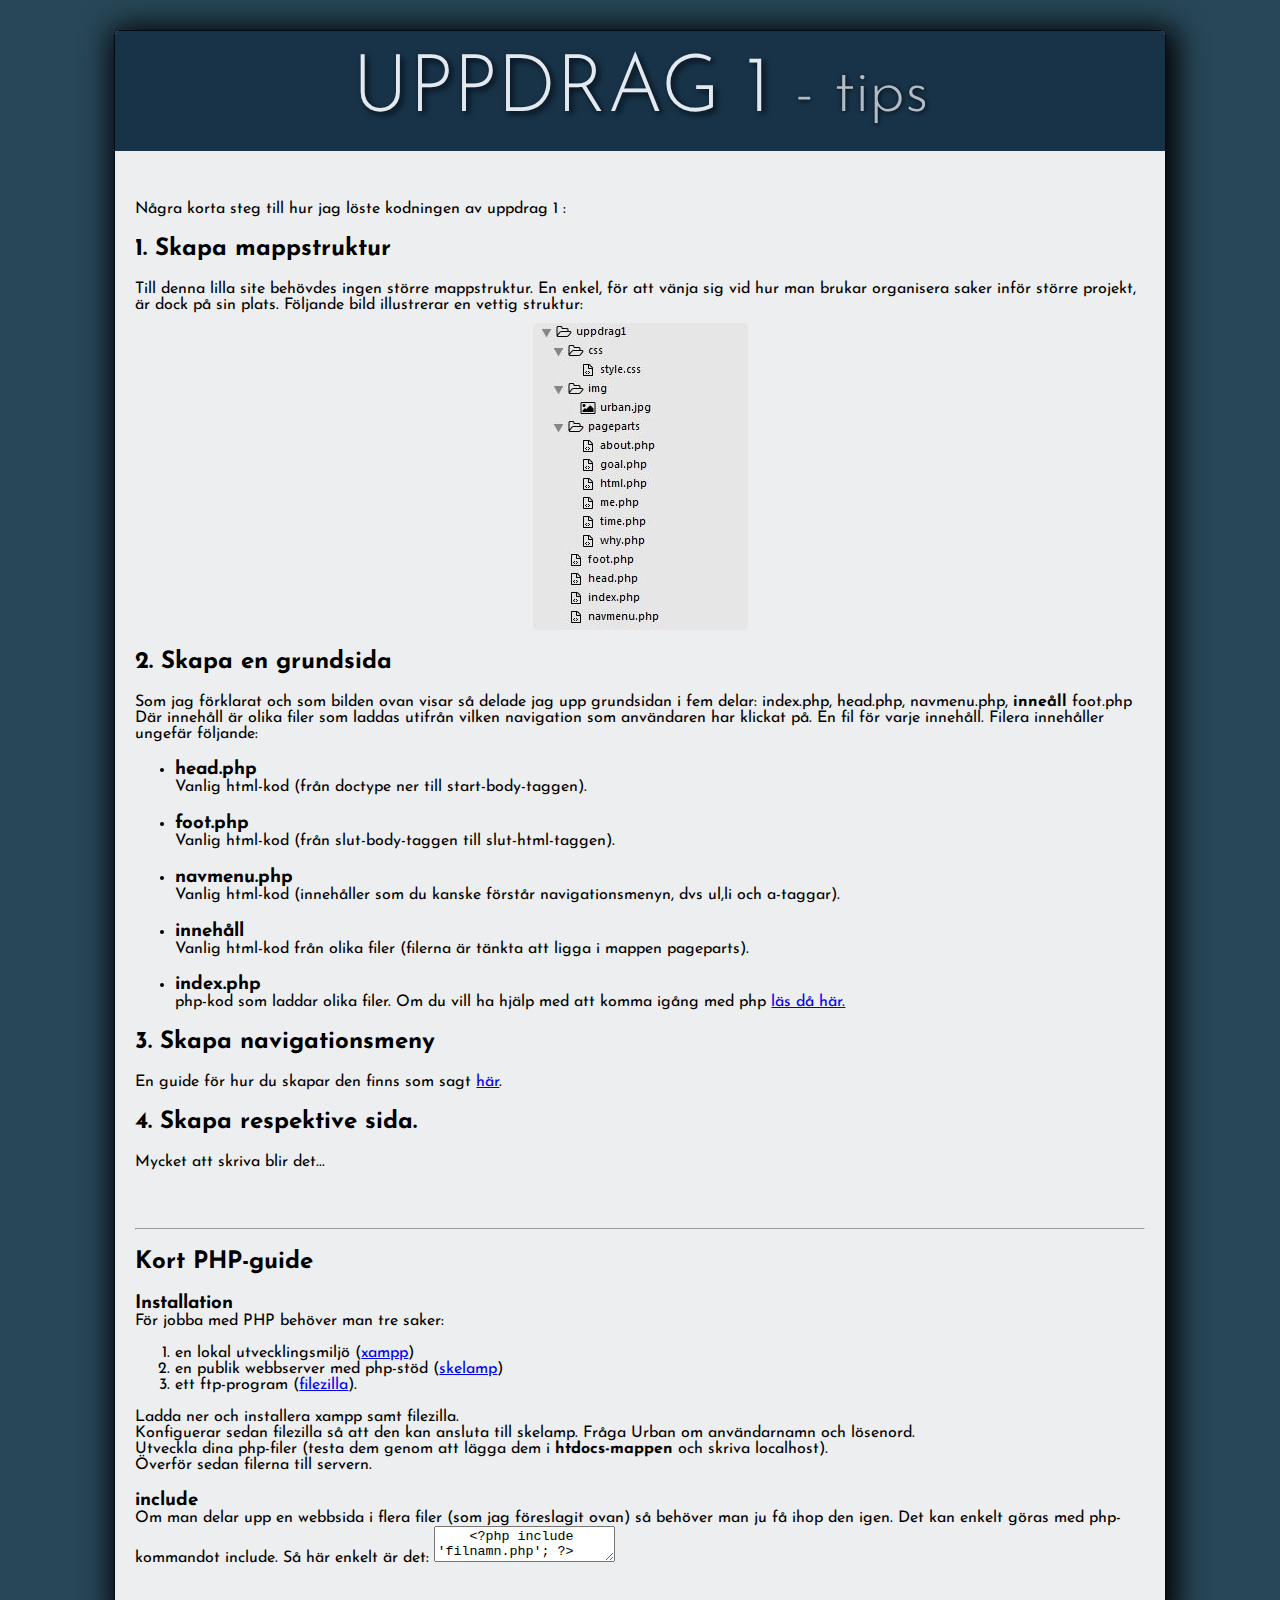
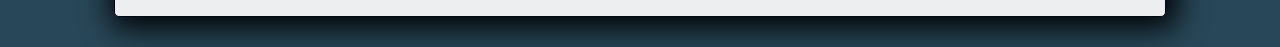
<file: uppdrag1_tips/readme.html>
<!DOCTYPE html>

<html>

<head>
<meta charset="utf-8">
<title>Uppdrag1 - tips</title>
<link  href="style.css" rel="stylesheet" />
<link href='http://fonts.googleapis.com/css?family=Josefin+Sans' rel='stylesheet' type='text/css'>
</head>

<body>
<div id="content">

  <h1>Uppdrag 1 <span id="smalltext">- tips</span></h1>

  <article>
  Några korta steg till hur jag löste kodningen av uppdrag 1 :
    
  <h2>1. Skapa mappstruktur</h2>
    Till denna lilla site behövdes ingen större mappstruktur. En enkel, för att vänja sig vid hur man brukar organisera saker inför större projekt, är dock på sin plats. Följande bild illustrerar en vettig struktur:
    
 <img src="files_folders.jpg" alt="Alla mappar och några filer i projektet"/>
      
  <h2>2. Skapa en grundsida</h2>
    Som jag förklarat och som bilden ovan visar så delade jag upp grundsidan i fem delar: index.php, head.php, navmenu.php, <strong>inneåll</strong> foot.php 
    Där innehåll är olika filer som laddas utifrån vilken navigation som användaren har klickat på. En fil för varje innehåll. Filera innehåller ungefär följande:
   <ul>
       <li><h3>head.php</h3>Vanlig html-kod (från doctype ner till start-body-taggen).</li>
       <li><h3>foot.php</h3>Vanlig html-kod (från slut-body-taggen till slut-html-taggen).</li>
       <li><h3>navmenu.php</h3>Vanlig html-kod (innehåller som du kanske förstår navigationsmenyn, dvs ul,li och a-taggar).</li>
       <li><h3>innehåll</h3>Vanlig html-kod från olika filer (filerna är tänkta att ligga i mappen pageparts).</li>
       <li><h3>index.php</h3> php-kod som laddar olika filer. Om du vill ha hjälp med att komma igång med php  <a href="#php">läs då här.</a></li>
      </ul>

  <h2>3. Skapa navigationsmeny</h2>
      En guide för hur du skapar den finns som sagt <a href="http://medialoot.com/blog/how-to-create-a-responsive-navigation-menu-using-only-css/">här</a>.
  <h2>4. Skapa respektive sida.</h2>
      Mycket att skriva blir det...
  </article> 
    
    <article>
    <hr>
    <a name='php'><h2 >Kort PHP-guide</h2></a>
    <h3>Installation</h3>
    För jobba med PHP behöver man tre saker: 
        <ol><li> en lokal utvecklingsmiljö (<a href="https://www.apachefriends.org/index.html">xampp</a>)</li><li> en publik webbserver med php-stöd (<a href="http://t4.skelamp.se/">skelamp</a>)</li><li> ett ftp-program (<a href="https://filezilla-project.org/download.php?type=client">filezilla</a>).</li></ol>

Ladda ner och installera xampp samt filezilla.<br/> 
Konfiguerar sedan filezilla så att den kan ansluta till skelamp. Fråga Urban om användarnamn och lösenord.<br/>  Utveckla dina php-filer (testa dem genom att lägga dem i <strong>htdocs-mappen</strong> och skriva localhost).<br/>  Överför sedan filerna till servern.
        
    <h3>include</h3>
    Om man delar upp en webbsida i flera filer (som jag föreslagit ovan) så behöver man ju få ihop den igen.
    Det kan enkelt göras med php-kommandot include. Så här enkelt är det:
        
    <textarea>
    <?php include 'filnamn.php'; ?>    
    </textarea>
    
    </article>
    
</div>    
</body>

</html>
</file>
<file: git/css/style.css>
body{ margin: 0; padding:0; padding-bottom: 1200px;}

@font-face {
    font-family: "Comfortaa";
    src: url('../fonts/comfortaa/Comfortaa-Regular.ttf');
}

#totop{ position: fixed; bottom: 46%; left: -25px;}
#totop img{ width: 100px;  opacity: 0.2; }

h1{ 
	color: white;
	font-family: "Comfortaa", sans-serif;
	text-align: center;
	border: 6px solid white;
 	border-radius: 10px;
 	padding: 10px 16px;
 	display: inline-block;
 	font-weight: bold;
 	font-size: 60px;
 	margin: 0;
 }

 h2,h3, h4, h5, h6{font-family: "Comfortaa", sans-serif;}

 h2{ margin-top: 50px; color: #072E56;}

 h3{ margin-top: 30px; }



 header{ 
 	padding: 55px; 
 	background: #072E56;
 	text-align: center;

 }

 article{ 
 	padding: 10px 60px;
 	width: 80%;
 	margin: 0 auto;
 	font-family: 'Open Sans', sans-serif;
 }

 .ingress{ margin-top: 30px;  font-size: 22px; text-align: justify;}

 iframe{ width: 1000px;  height: 564px; display: block; margin: 0 auto; border: 2px solid #072E56; border-radius: 3px;}

img{ width: 1000px; display: block; margin:10px auto;}

 .bash .de1,.bash .de2{font:normal normal 1em/1.2em monospace;margin:0;padding:0;background:none;vertical-align:top;}
 .bash{font-family:monospace; background: #eee; padding: 10px; border: 1px solid #ccc; border-radius: 3px;}
 .bash .imp{font-weight:bold;color:red;}.bash li,.bash .li1{font-weight:normal;vertical-align:top;}.bash 
 .ln{width:1px;text-align:right;margin:0;padding:0 2px;vertical-align:top;}.bash .li2{font-weight:bold;vertical-align:top;}
 .bash .kw1{color:#000;font-weight:bold;}.bash .kw2{color:#c20cb9;font-weight:bold;}.bash .kw3{color:#7a0874;font-weight:bold;}
 .bash .co0{color:#666;font-style:italic;}.bash .co1{color:#800000;}.bash .co2{color:#c00;font-style:italic;}
 .bash .co3{color:#000;font-weight:bold;}.bash .co4{color:#666;}.bash .es1{color:#009;font-weight:bold;}
 .bash .es2{color:#007800;}.bash .es3{color:#007800;}.bash .es4{color:#007800;}.bash .es5{color:#780078;}
 .bash .es_h{color:#009;font-weight:bold;}.bash .br0{color:#7a0874;font-weight:bold;}.bash .sy0{color:#000;font-weight:bold;}
 .bash .st0{color:#f00;}.bash .st_h{color:#f00;}.bash .nu0{color:#000;}.bash .re0{color:#007800;}.bash .re1{color:#007800;}
 .bash .re2{color:#007800;}.bash .re4{color:#007800;}.bash .re5{color:#603;}.bash .ln-xtra,.bash li.ln-xtra,
 .bash div.ln-xtra{background-color:#ffc;}.bash span.xtra{display:block;}
</file>
<file: syntaxhilight/styles/shCoreDefault.css>
/**
 * SyntaxHighlighter
 * http://alexgorbatchev.com/SyntaxHighlighter
 *
 * SyntaxHighlighter is donationware. If you are using it, please donate.
 * http://alexgorbatchev.com/SyntaxHighlighter/donate.html
 *
 * @version
 * 3.0.83 (July 02 2010)
 * 
 * @copyright
 * Copyright (C) 2004-2010 Alex Gorbatchev.
 *
 * @license
 * Dual licensed under the MIT and GPL licenses.
 */
.syntaxhighlighter a,
.syntaxhighlighter div,
.syntaxhighlighter code,
.syntaxhighlighter table,
.syntaxhighlighter table td,
.syntaxhighlighter table tr,
.syntaxhighlighter table tbody,
.syntaxhighlighter table thead,
.syntaxhighlighter table caption,
.syntaxhighlighter textarea {
  -moz-border-radius: 0 0 0 0 !important;
  -webkit-border-radius: 0 0 0 0 !important;
  background: none !important;
  border: 0 !important;
  bottom: auto !important;
  float: none !important;
  height: auto !important;
  left: auto !important;
  line-height: 1.1em !important;
  margin: 0 !important;
  outline: 0 !important;
  overflow: visible !important;
  padding: 0 !important;
  position: static !important;
  right: auto !important;
  text-align: left !important;
  top: auto !important;
  vertical-align: baseline !important;
  width: auto !important;
  box-sizing: content-box !important;
  font-family: "Consolas", "Bitstream Vera Sans Mono", "Courier New", Courier, monospace !important;
  font-weight: normal !important;
  font-style: normal !important;
  font-size: 1em !important;
  min-height: inherit !important;
  min-height: auto !important;
}

.syntaxhighlighter {
  width: 100% !important;
  margin: 1em 0 1em 0 !important;
  position: relative !important;
  overflow: auto !important;
  font-size: 1em !important;
}
.syntaxhighlighter.source {
  overflow: hidden !important;
}
.syntaxhighlighter .bold {
  font-weight: bold !important;
}
.syntaxhighlighter .italic {
  font-style: italic !important;
}
.syntaxhighlighter .line {
  white-space: pre !important;
}
.syntaxhighlighter table {
  width: 100% !important;
}
.syntaxhighlighter table caption {
  text-align: left !important;
  padding: .5em 0 0.5em 1em !important;
}
.syntaxhighlighter table td.code {
  width: 100% !important;
}
.syntaxhighlighter table td.code .container {
  position: relative !important;
}
.syntaxhighlighter table td.code .container textarea {
  box-sizing: border-box !important;
  position: absolute !important;
  left: 0 !important;
  top: 0 !important;
  width: 100% !important;
  height: 100% !important;
  border: none !important;
  background: white !important;
  padding-left: 1em !important;
  overflow: hidden !important;
  white-space: pre !important;
}
.syntaxhighlighter table td.gutter .line {
  text-align: right !important;
  padding: 0 0.5em 0 1em !important;
}
.syntaxhighlighter table td.code .line {
  padding: 0 1em !important;
}
.syntaxhighlighter.nogutter td.code .container textarea, .syntaxhighlighter.nogutter td.code .line {
  padding-left: 0em !important;
}
.syntaxhighlighter.show {
  display: block !important;
}
.syntaxhighlighter.collapsed table {
  display: none !important;
}
.syntaxhighlighter.collapsed .toolbar {
  padding: 0.1em 0.8em 0em 0.8em !important;
  font-size: 1em !important;
  position: static !important;
  width: auto !important;
  height: auto !important;
}
.syntaxhighlighter.collapsed .toolbar span {
  display: inline !important;
  margin-right: 1em !important;
}
.syntaxhighlighter.collapsed .toolbar span a {
  padding: 0 !important;
  display: none !important;
}
.syntaxhighlighter.collapsed .toolbar span a.expandSource {
  display: inline !important;
}
.syntaxhighlighter .toolbar {
  position: absolute !important;
  right: 1px !important;
  top: 1px !important;
  width: 11px !important;
  height: 11px !important;
  font-size: 10px !important;
  z-index: 10 !important;
}
.syntaxhighlighter .toolbar span.title {
  display: inline !important;
}
.syntaxhighlighter .toolbar a {
  display: block !important;
  text-align: center !important;
  text-decoration: none !important;
  padding-top: 1px !important;
}
.syntaxhighlighter .toolbar a.expandSource {
  display: none !important;
}
.syntaxhighlighter.ie {
  font-size: .9em !important;
  padding: 1px 0 1px 0 !important;
}
.syntaxhighlighter.ie .toolbar {
  line-height: 8px !important;
}
.syntaxhighlighter.ie .toolbar a {
  padding-top: 0px !important;
}
.syntaxhighlighter.printing .line.alt1 .content,
.syntaxhighlighter.printing .line.alt2 .content,
.syntaxhighlighter.printing .line.highlighted .number,
.syntaxhighlighter.printing .line.highlighted.alt1 .content,
.syntaxhighlighter.printing .line.highlighted.alt2 .content {
  background: none !important;
}
.syntaxhighlighter.printing .line .number {
  color: #bbbbbb !important;
}
.syntaxhighlighter.printing .line .content {
  color: black !important;
}
.syntaxhighlighter.printing .toolbar {
  display: none !important;
}
.syntaxhighlighter.printing a {
  text-decoration: none !important;
}
.syntaxhighlighter.printing .plain, .syntaxhighlighter.printing .plain a {
  color: black !important;
}
.syntaxhighlighter.printing .comments, .syntaxhighlighter.printing .comments a {
  color: #008200 !important;
}
.syntaxhighlighter.printing .string, .syntaxhighlighter.printing .string a {
  color: blue !important;
}
.syntaxhighlighter.printing .keyword {
  color: #006699 !important;
  font-weight: bold !important;
}
.syntaxhighlighter.printing .preprocessor {
  color: gray !important;
}
.syntaxhighlighter.printing .variable {
  color: #aa7700 !important;
}
.syntaxhighlighter.printing .value {
  color: #009900 !important;
}
.syntaxhighlighter.printing .functions {
  color: #ff1493 !important;
}
.syntaxhighlighter.printing .constants {
  color: #0066cc !important;
}
.syntaxhighlighter.printing .script {
  font-weight: bold !important;
}
.syntaxhighlighter.printing .color1, .syntaxhighlighter.printing .color1 a {
  color: gray !important;
}
.syntaxhighlighter.printing .color2, .syntaxhighlighter.printing .color2 a {
  color: #ff1493 !important;
}
.syntaxhighlighter.printing .color3, .syntaxhighlighter.printing .color3 a {
  color: red !important;
}
.syntaxhighlighter.printing .break, .syntaxhighlighter.printing .break a {
  color: black !important;
}

.syntaxhighlighter {
  background-color: white !important;
}
.syntaxhighlighter .line.alt1 {
  background-color: white !important;
}
.syntaxhighlighter .line.alt2 {
  background-color: white !important;
}
.syntaxhighlighter .line.highlighted.alt1, .syntaxhighlighter .line.highlighted.alt2 {
  background-color: #e0e0e0 !important;
}
.syntaxhighlighter .line.highlighted.number {
  color: black !important;
}
.syntaxhighlighter table caption {
  color: black !important;
}
.syntaxhighlighter .gutter {
  color: #afafaf !important;
}
.syntaxhighlighter .gutter .line {
  border-right: 3px solid #6ce26c !important;
}
.syntaxhighlighter .gutter .line.highlighted {
  background-color: #6ce26c !important;
  color: white !important;
}
.syntaxhighlighter.printing .line .content {
  border: none !important;
}
.syntaxhighlighter.collapsed {
  overflow: visible !important;
}
.syntaxhighlighter.collapsed .toolbar {
  color: blue !important;
  background: white !important;
  border: 1px solid #6ce26c !important;
}
.syntaxhighlighter.collapsed .toolbar a {
  color: blue !important;
}
.syntaxhighlighter.collapsed .toolbar a:hover {
  color: red !important;
}
.syntaxhighlighter .toolbar {
  color: white !important;
  background: #6ce26c !important;
  border: none !important;
}
.syntaxhighlighter .toolbar a {
  color: white !important;
}
.syntaxhighlighter .toolbar a:hover {
  color: black !important;
}
.syntaxhighlighter .plain, .syntaxhighlighter .plain a {
  color: black !important;
}
.syntaxhighlighter .comments, .syntaxhighlighter .comments a {
  color: #008200 !important;
}
.syntaxhighlighter .string, .syntaxhighlighter .string a {
  color: blue !important;
}
.syntaxhighlighter .keyword {
  color: #006699 !important;
}
.syntaxhighlighter .preprocessor {
  color: gray !important;
}
.syntaxhighlighter .variable {
  color: #aa7700 !important;
}
.syntaxhighlighter .value {
  color: #009900 !important;
}
.syntaxhighlighter .functions {
  color: #ff1493 !important;
}
.syntaxhighlighter .constants {
  color: #0066cc !important;
}
.syntaxhighlighter .script {
  font-weight: bold !important;
  color: #006699 !important;
  background-color: none !important;
}
.syntaxhighlighter .color1, .syntaxhighlighter .color1 a {
  color: gray !important;
}
.syntaxhighlighter .color2, .syntaxhighlighter .color2 a {
  color: #ff1493 !important;
}
.syntaxhighlighter .color3, .syntaxhighlighter .color3 a {
  color: red !important;
}

.syntaxhighlighter .keyword {
  font-weight: bold !important;
}
</file>
<file: klickbara regioner/style.css>
body{ background: #ddd;}

article{
	height: 500px;
	width: 260px;
	border: 1px solid #555;
	border-radius: 2px;
	background: white;
	float: left;
	margin: 10px;
	position: relative;
}

article div{
	background: white;
	padding: 10px;
	height: 200px;
	bottom: 0;
	position: absolute;
	text-align: justify;
}

a{ color: black; }




/*--------------------------- art 1-----------------------*/
#art1{background: url("img/gron.jpg");}

#art1:hover{ 
	-webkit-box-shadow: 0 0 10px 2px #333;
	box-shadow: 0 0 10px 2px #333;
}

/*--------------------------- art 2-----------------------*/

#art2{background: url("img/rot.jpg");}

#art2 img{
	position: relative;
	width: 160px;
	margin: 0 auto;
	top: 50%;
	margin-top: -80px;
	opacity: 0.85;
	display: none;
}

#art2:hover img{ display: block;}
#art2:hover { cursor: pointer;}

/*--------------------------- art 3-----------------------*/
#art3{background: url("img/bland.jpg");}

.overlay{ 
	background: #334466;
	opacity: 0.5;
	position: relative;
	height: 100%;
	padding: 0;
	display: none;
}

#art3:hover{ cursor: pointer;}
#art3:hover .overlay{ display: block;}



/*--------------------------- art 4-----------------------*/
#art4{background: url("img/brok.jpg");}

#art4 img{
	position: relative;
	width: 160px;
	margin: 0 auto;
	top: -50%;
	margin-top: -80px;
	opacity: 0.85;
	display: none;
}

#art4:hover{ cursor: pointer;}
#art4:hover img{ display: block;}

#art4:hover{ 
	-webkit-box-shadow: 0 0 10px 2px #3030bb;
	box-shadow: 0 0 10px 2px #3030bb;
}

.overlay{ 
	background: #334466;
	opacity: 0.3;
	position: relative;
	height: 100%;
	padding: 0;
	display: none;
}

#art4:hover .overlay{ display: block; }
</file>
<file: layout/style.css>
body{
	background: #777;
	padding: 0;
	margin: 0;
}

#content{
	background: green;
	width: 800px;
	margin: 0 auto;
	border: 1px solid plum;
	margin-top: 20px;
}

@media screen and (max-width: 830px) { 
   #content{ width: 600px;}  
}
@media screen and (max-width: 630px) { 
   #content{ width: 400px;}  
}
@media screen and (max-width: 430px) { 
   #content{ width: 300px;}  
}


header{
	background: purple;
	height: 300px;
}

#low{
	background: pink;
	padding: 10px;	
}

.ruta{
	height: 200px;
	background: ghostwhite;
	width: 30%; 
	float: left;
	margin-right: 2%;
}








/* alt1 - center floats
.ruta{ 
	float: none; 
	display: inline-block;
}
#low{ 
	text-align: center;
} */






/*alt 2 - center floats*/
#low{ 
	display: flex; 
	justify-content: space-between;}









.clear:before,
.clear:after {
    content: " ";
    display: table;
}

.clear:after {
    clear: both;
}
</file>
<file: uppdrag1_tips/style.css>
h1{
    color: #E3E9EF;
    margin: 0;
    padding: 20px;
    background: #183348;
    text-align: center;
    font-size: 5em;
    font-weight: 300;
    margin-bottom: 50px;
    text-transform: uppercase;
    text-shadow: 3px 3px 6px #000a13;
}

h3{
    margin-bottom: 0;
}
#smalltext{
    text-transform: lowercase;
    font-size: 0.8em;
    color: #B1BCC5;
    text-shadow: 1px 1px 5px #000a13;
}

body{ 
    margin: 0;
    padding: 30px;
    background: #284758 url('http://www.webtexture.net/wp-content/uploads/2011/07/5-Seamless-Blue-Retro-fabric-Texture_thumb011.jpg');
    font-family: 'Josefin Sans', sans-serif;
}

#content{
    width: 86%;
    margin: 0 auto;
    background: #EDEEEF;
    overflow: hidden;
    border: 1px solid #000a13;
    border-radius: 5px;
    -webkit-box-shadow: 4px 4px 30px 7px #000103;
    box-shadow: 4px 4px 30px 7px #000103;
}

article{
    padding: 0 20px 50px 20px;
}

p{
    padding-left: 15px;
    padding-right: 15px;
    padding-top: 20px;
    text-align: center;
    width: 596px:
}

#content p a{
    display: inline-block;
    text-decoration: none;
    border: 1px solid #555;
    color: #000A13;
    background: #98BAD8;
    width: 200px;
    padding: 10px;
    border-radius: 5px;
    margin-top: 20px;
    text-align: center;
    font-weight: 600;
}

#content p a:hover{ background: #ccc;}
#content p a:active{ background: #bbb;}

img{
    display: block;
    margin: 10px auto;
    border-radius: 5px;
}
</file>
